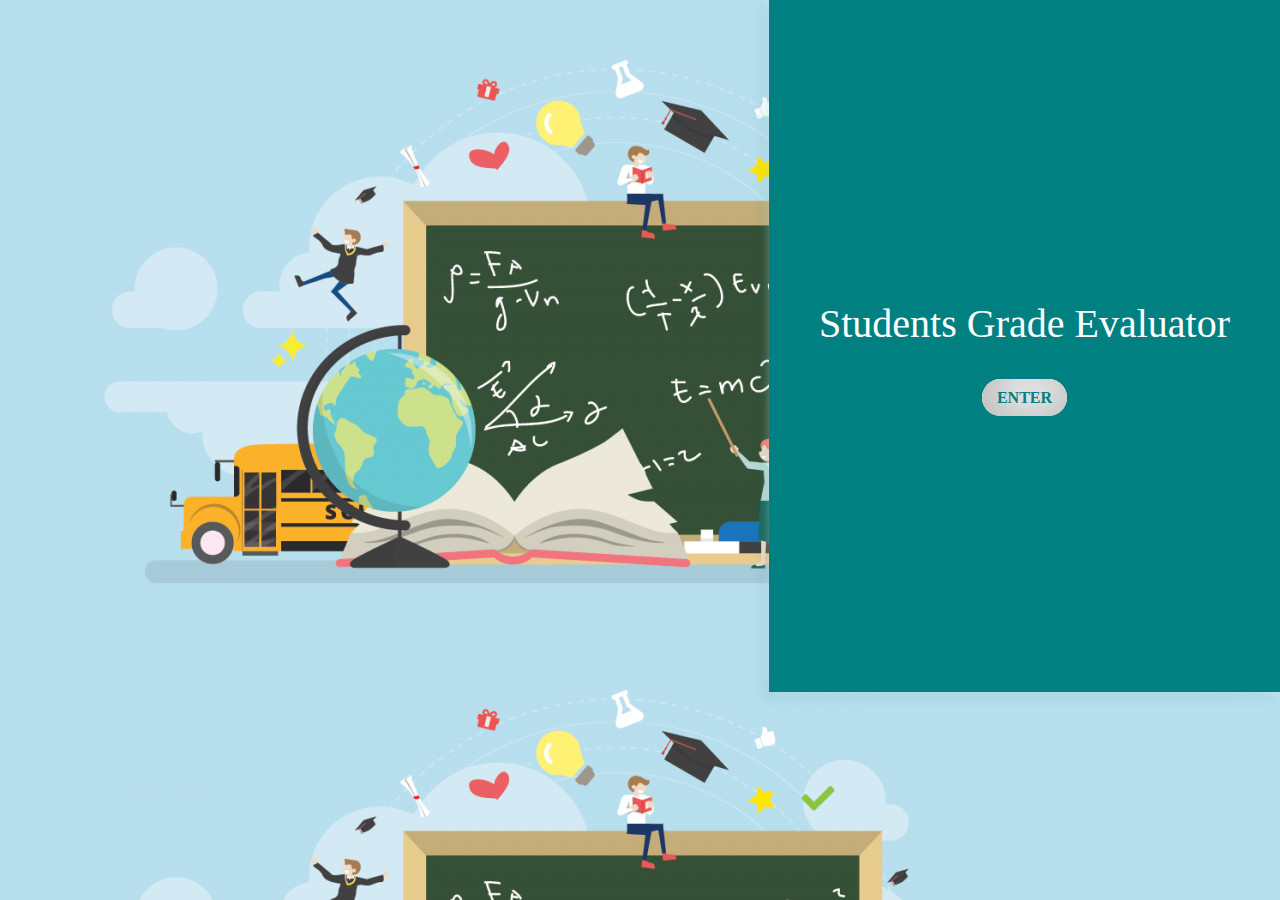
<file: index.html>
<!DOCTYPE html>
<html lang="en">
<head>
    <meta charset="UTF-8">
    <meta name="viewport" content="width=device-width, initial-scale=1.0">
    <meta http-equiv="X-UA-Compatible" content="ie=edge">
    <title>Student Grade Evaluator</title>
    <link rel="stylesheet" href="css/main.css">
    <link rel="stylesheet" href="css/bootstrap.css">
</head>
<body class="landingPage">
    <div class="frontPage">
        <h1>Students Grade Evaluator</h1>
        <a href="home.html" id="btn">ENTER</a>
    </div>
</body>
</html>
</file>
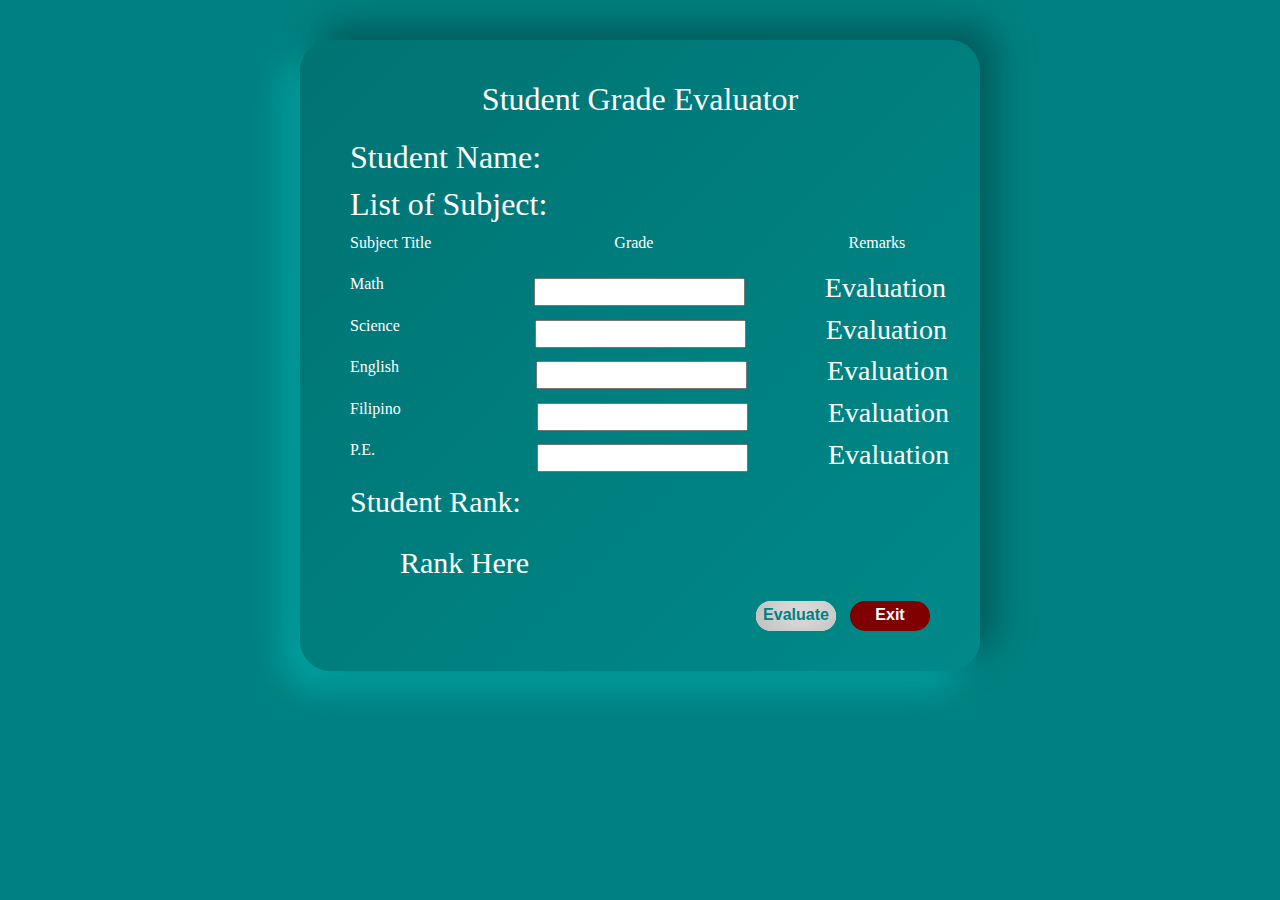
<file: home.html>
<!DOCTYPE html>
<html lang="en">
<head>
    <meta charset="UTF-8">
    <meta name="viewport" content="width=device-width, initial-scale=1.0">
    <meta http-equiv="X-UA-Compatible" content="ie=edge">
    <title>Document</title>
    <link rel="stylesheet" href="css/main.css">
    <link rel="stylesheet" href="css/bootstrap.css">
    <link rel="stylesheet" href="css/bootstrap.min.css">
</head>
<body onload="getName()" class="landingPage1">
    <div class="studentGrade">
        <h2 id="title">Student Grade Evaluator</h2>
        <div>
            <h2 id="stdname">Student Name:</h2>
            <h2>List of Subject:</h2>
            <table>
                <tr>
                    <td><p>Subject Title</p></td>
                    <td id="g"><p>Grade</p></td>
                    <td id="r"><p>Remarks</p></td>
                </tr>
            </table>
            <table>
                <tr>
                    <td id="m"><p>Math</p></td>
                    <td><input type="text" id="math"></td>
                    <td><h3 id="reMath">Evaluation</h3></td>
                </tr>
            </table>
            <table>
                <tr>
                    <td id="s"><p>Science</p></td>
                    <td><input type="text" id="science"></td>
                    <td><h3 id="reScience">Evaluation</h3></td>
                </tr>
            </table>
            <table>
                <tr>
                    <td id="e"><p>English</p></td>
                    <td><input type="text" id="english"></td>
                    <td><h3 id="reEnglish">Evaluation</h3></td>
                </tr>
            </table>
            <table>
                <tr>
                    <td id="f"><p>Filipino</p></td>
                    <td><input type="text" id="filipino"></td>
                    <td><h3 id="reFilipino">Evaluation</h3></td>
                </tr>
            </table>
            <table>
                <tr>
                    <td id="h"><p>P.E.</p></td>
                    <td><input type="text" id="pe"></td>
                    <td><h3 id="rePe">Evaluation</h3></td>
                </tr>
            </table>
            <p id="k">Student Rank:</p>
            <p id="rank">Rank Here</p>
            <button id="butt" onclick="grade()">Evaluate</button>
            <a id="quit" href="index.html">Exit</a>
        </div>
    </div>
</body>
<script src="js/main.js"></script>
<script src="js/jquery-3.3.1.slim.min.js"></script>
<script src="js/popper.min.js"></script>
<script src="js/bootstrap.js"></script>
</html>
</file>
<file: css/main.css>
*{
    padding: 0;
    margin: 0;
}
.landingPage{
    background-image: url(../img/bg-img.png);
}
.frontPage{
    float: right;
    padding: 300px 50px 300px 50px;
    height: 692px;
    text-align: center;
    background: #008080;
    border-radius: 0px;
    box-shadow: 6px -6px 12px white, -6px 6px 12px rgba(0, 128, 128, 0.11);
}
h1{
    font-family: 'Segoe UI';
    color: white;
    font-size: 50px;
    padding-bottom: 30px;
}
#btn{
    background-color:#ffffff;
    border-radius: 31px;
    box-shadow: inset 5px -5px 44px #b5b5b5, inset -5px 5px 44px #ffffff;
    color: teal;
    padding: 10px 15px 10px 15px;
    font-weight: 600;
    font-family: 'Segoe UI';
}
.studentGrade{
    padding: 40px 50px 40px 50px;
    background: linear-gradient(315deg, #008989, #007373);
    box-shadow: 17px -17px 34px #005d5d, -17px 17px 34px #00a3a3;
    color: white;
    border-radius: 31px;
}
.landingPage1{
    padding: 40px 300px 40px 300px;
    background-color: teal;
}
#butt{
    border: white;
    border-radius: 31px;
    height: 30px;
    width: 80px;
    color: teal;
    margin-left:70%;
    font-weight: 700;
    text-align: center;
    border-color: teal;
    background: #ffffff;
    box-shadow: inset 5px -5px 44px #b5b5b5, inset -5px 5px 44px #ffffff;
    padding-bottom: 2px;
}
#m{
    padding-right: 150px;
}
#s{
    padding-right: 135px;
}
#e{
    padding-right: 137px;
}
#f{
    padding-right: 136px;
}
#h{
    padding-right: 162px;
}
h3{
    padding-left: 80px;
}
#g{
    padding-left: 183px;
}
#r{
    padding-left: 195px;
}
#rank{
    padding-left: 50px;
    font-size: 30px;
}
#k{
    font-size: 30px;
}
p{
    margin-bottom: 5px;
    margin-top: 5px;
    font-family: 'Segoe UI';
}
h2{
    margin-bottom: 5px;
    font-family: 'Segoe UI';
    font-weight: 600;
}
input{
    text-align: center;
}
h3{
    font-family: 'Segoe UI';
    font-weight: 500;
}
#title{
    text-align: center;
    margin-bottom: 20px;
}
#quit{
    border: white;
    border-radius: 31px;
    height: 30px;
    width: 80px;
    color: white;
    float: right;
    font-weight: 700;
    text-align: center;
    border-color: maroon;
    background-color: maroon;
    padding-top:2px ;
}
</file>
